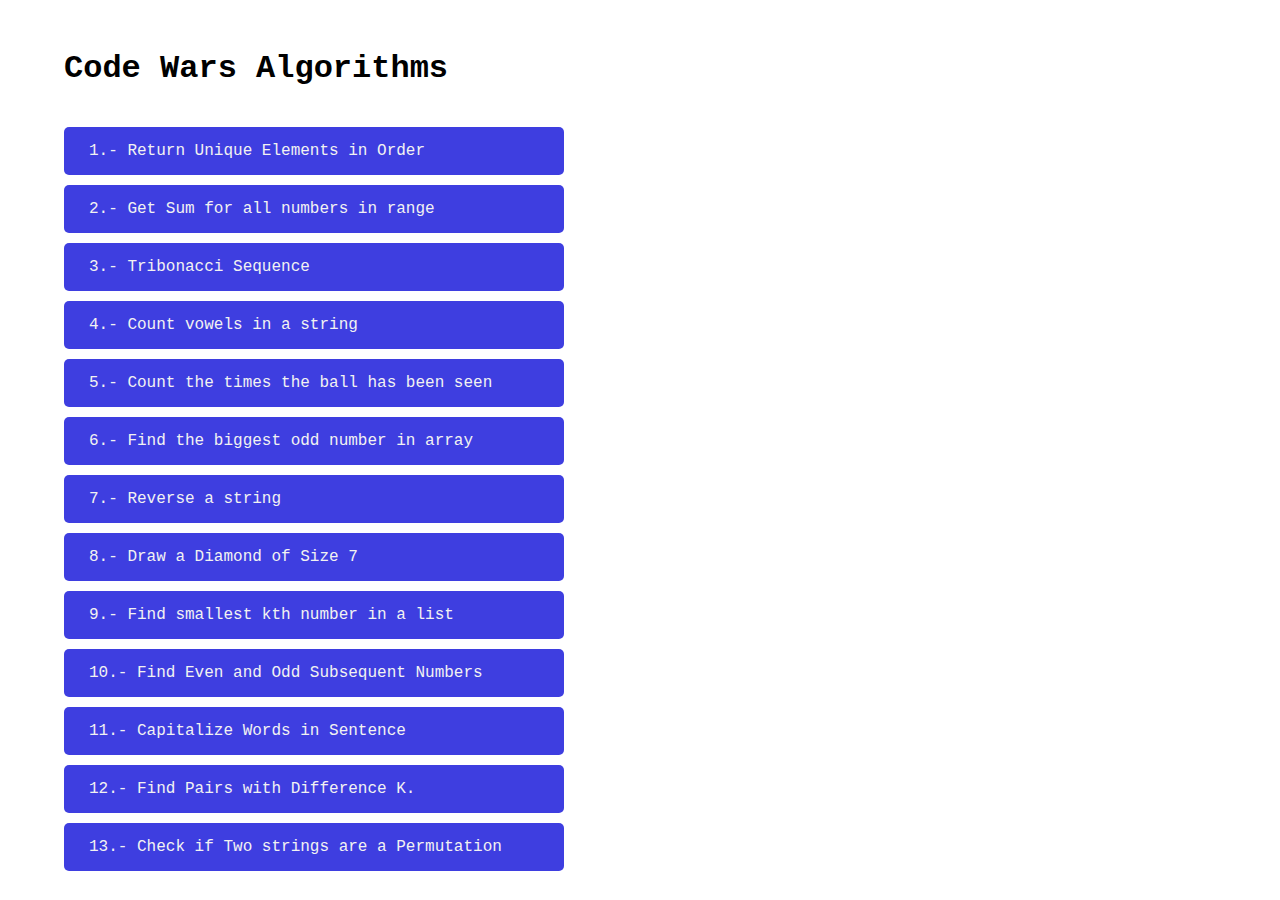
<file: index.html>
<!DOCTYPE html>
<html lang="en">
<head>
    <meta charset="UTF-8">
    <meta name="viewport" content="width=device-width, initial-scale=1.0">
    <link rel="stylesheet" href="styles.css">
    <link rel="stylesheet" href="./css/algo-9.css">
    <title>Algorithms</title>
</head>
<body>
    <h1>Code Wars Algorithms</h1>
    <ul class="algorithms-list">
        <li id="1">1.- Return Unique Elements in Order</li>
        <li id="2">2.- Get Sum for all numbers in range</li>
        <li id="3">3.- Tribonacci Sequence</li>
        <li id="4">4.- Count vowels in a string</li>
        <li id="5">5.- Count the times the ball has been seen</li>
        <li id="6">6.- Find the biggest odd number in array</li>
        <li id="7">7.- Reverse a string</li>
        <li id="8">8.- Draw a Diamond of Size 7</li>
        <li id="9">9.- Find smallest kth number in a list</li>
            <!-- <div class="console console-9">
                <div class="description">
                    <h3>Description</h3>
                    <p>
                        Find smallest Kth number in an unsorted array, if
                        smallest Kth number is not present, return null.
                    </p>
                </div>
                <div class="code-input-output">
                    <div class="my-code">
                        <p>
                            <span class="blue-bold">function</span> smallestElement(arr,k)<span class="var-declaration">{</span><br>
                            &emsp;<span class="p-comment">// sort arr in ascending order</span><br>
                            <span class="var-declaration">let</span> sortedArr = arr.sort((a,b) => a - b)<br>
                            &emsp;<span class="p-comment">// push the first element from the sortedArr</span><br>
                            <span class="var-declaration">let</span> uniqueNums = [sortedArr[0]]<br>
                            <span class="p-comment">// populate the array of unique elements</span><br>
                                    &emsp;<span class="blue-bold">for</span>(let i = 1; i < sortedArr.length; i++)<span class="var-declaration">{</span><br>
                                    &emsp;&emsp;if(sortedArr[i] !== sortedArr[i - 1])<span class="var-declaration">{</span><br>
                                    &emsp;&emsp;&emsp;uniqueNums.push(sortedArr[i])<br>
                                    &emsp;&emsp;<span class="var-declaration">}</span><br>
                                    &emsp;<span class="var-declaration">}</span><br>
                                    &emsp;<span class="pink-bold">return</span> uniqueNums.length >= k <span class="pink-bold">?</span> uniqueNums[k-1] <span class="pink-bold">:</span> null <br>
                                    <span class="var-declaration">}</span>
                        </p>
                    </div>
                    <div class="input-output">
                        <form id="form-9">
                            <p class="input-error"></p>
                            <label>Your List Here (format: 1,2,3,4,5)</label>
                            <input id="arr-input-9" type="text">
                            <p class="input-error"></p>
                            <label >Kth Number</label>
                            <input id="kth-input-9" type="text">
                            <input value="Get Kth Number" type="submit">
                        </form>
                        <h2>Result</h2>
                        <div class="output-result">
                            
                        </div>
                    </div>
                </div>
            </div> -->
        <li id="10">10.- Find Even and Odd Subsequent Numbers </li>
        <li id="11">11.- Capitalize Words in Sentence</li>
        <li id="12">12.- Find Pairs with Difference K.</li>
        <li id="13">13.- Check if Two strings are a Permutation</li>
    </ul>
    <script src="index.js"></script>
    <script src="1.unique_in_order.js"></script>
    <script src="2.get_sum .js"></script>
    <script src="3.tribonacci_sequence.js"></script>
    <script src="4.count_vowels.js"></script>
    <script src="5.bouncing_ball.js"></script>
    <script src="6.biggest_odd.js"></script>
    <script src="7.reverse_string.js"></script>
    <script src="8.draw_diamond.js"></script>
    <script src="9.find_kth_smallest_num.js"></script>
    <script src="10.find_even_and_odd_subsequent.js"></script>
    <script src="11.capitalize_words_in_sentence.js"></script>
    <script src="12.find_pair_difference.js"></script>
    <script src="13.is_permutation.js"></script>
</body>
</html>
</file>
<file: styles.css>
*{
    margin: 0;
    padding: 0;
    box-sizing: border-box;
    font-family: 'Courier New', Courier, monospace;
}
h1{
    margin-left: 5%;
    margin-top: 50px;
}
.algorithms-list{
    list-style: none;
    margin-top: 40px;
}
.algorithms-list li{
    display: block;
    width: 500px;
    background: rgb(62, 62, 224);
    margin-bottom: 10px;
    padding: 15px 25px;
    margin-left: 5%;
    border-radius: 5px;
    color: #f2f2f2;
    cursor: pointer;
}
.algorithms-list li:hover{
    background: rgb(83, 83, 226);
}
.console{
    width: 86%;
    background: #292c3b;
    border-radius: 5px;
    margin: 0 7%;
    padding: 10px;
    display: flex;
    flex-direction: column;
}
.description{
    width: 50%;
    color: #f2f2f2;
}
.description h3{
    margin-bottom: 10px;
    color: #b530dd;
}
.code-input-output{
    margin-top: 20px;
    display: flex;
    justify-content: space-between;
}
.my-code{
    width: 50%;
    display: none;
}
.my-code p {
    color: #f2f2f2;
}
/*spans*/
.p-comment{
    color: #afc8ff;
    margin-left: 20px;
}
.var-declaration{
    font-weight: 600;
    color: #17dad0;
}
.function-declaration{
    color: #a976d3;
    font-weight: 600;
}
.blue-bold{
    color: #3d95dd;
    font-weight: 600;;
}
.pink-bold{
    color: #d43ee2;
    font-weight: 600;
}

.input-output{
    width: 400px;
    background-color: #f2f2f241;
    padding: 15px;
}
.input-output h2{
    color: #26b11a
}
.output-result{
    color: rgba(136, 15, 15, 0.972);
    font-weight: 600;
}
.input-error{
    color: rgb(230, 64, 64);
    font-weight: 600;
}
label{
    margin-bottom: 5px;
}
input{
    margin-bottom: 20px;
    height: 30px;
    outline: none;
    padding-left: 5px;
}
</file>
<file: css/algo-9.css>
#console-9{
    width: 86%;
    background: #292c3b;
    border-radius: 5px;
    margin: 0 7%;
    padding: 10px;
    display: flex;
    flex-direction: column;
}
#form-9{
    color: #f2f2f2;
    display: flex;
    flex-direction: column;
    width: 100%;
}
</file>
